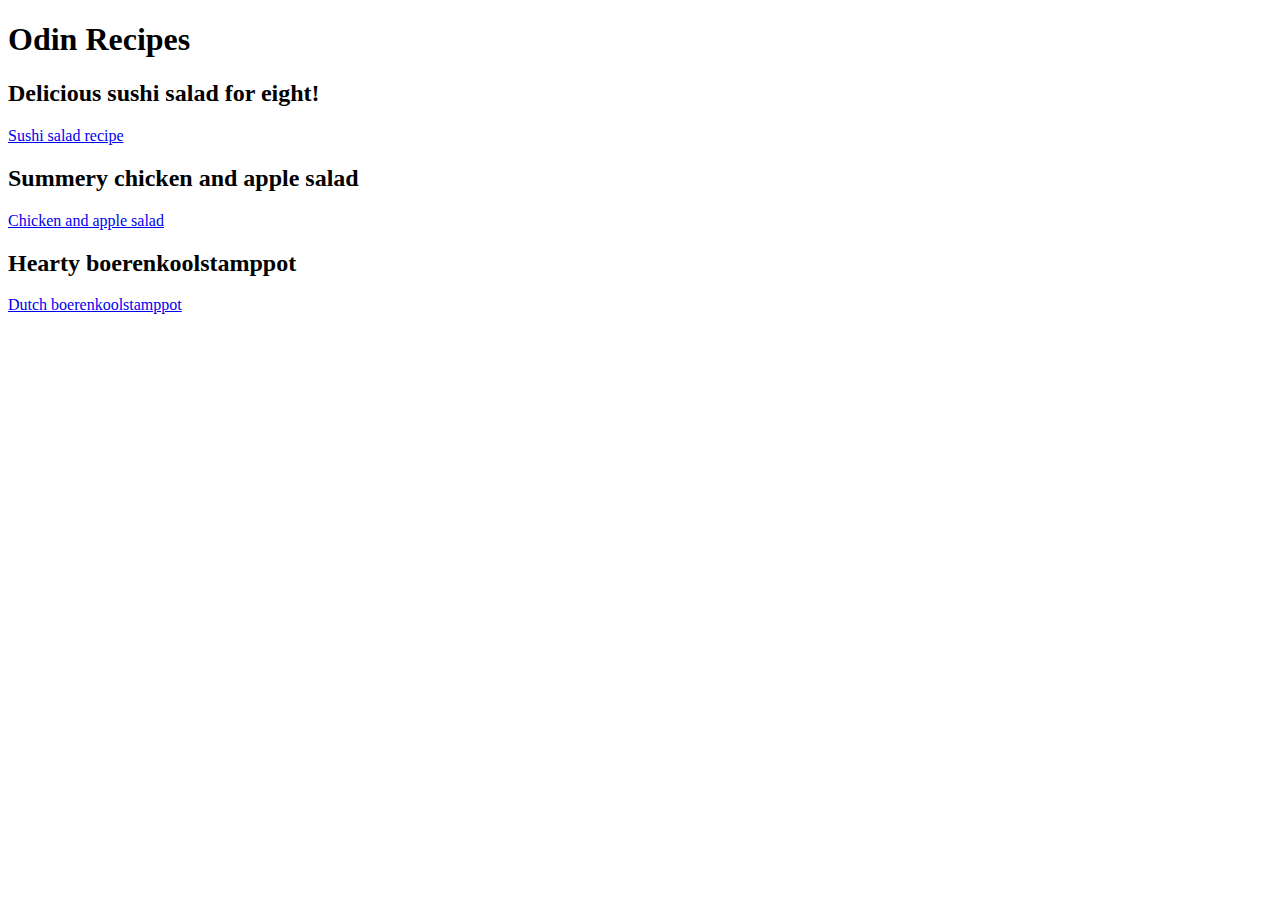
<file: index.html>
<!DOCTYPE html>
<html lang="en">
  <head>
    <meta charset="UTF-8" />
    <title>Recipes</title>
  </head>
  <body>
    <h1>Odin Recipes</h1>
    <h2>Delicious sushi salad for eight!</h2>
    <a href="./recipes/sushi_salad.html">Sushi salad recipe</a>
    <p></p>
    <h2>Summery chicken and apple salad</h2>
    <a href="/recipes/chicken_apple_salad.html">Chicken and apple salad</a>
    <p></p>
    <h2>Hearty boerenkoolstamppot</h2>
    <a href="recipes/boerenkoolstamppot.html">Dutch boerenkoolstamppot</a>
  </body>
</html>
</file>
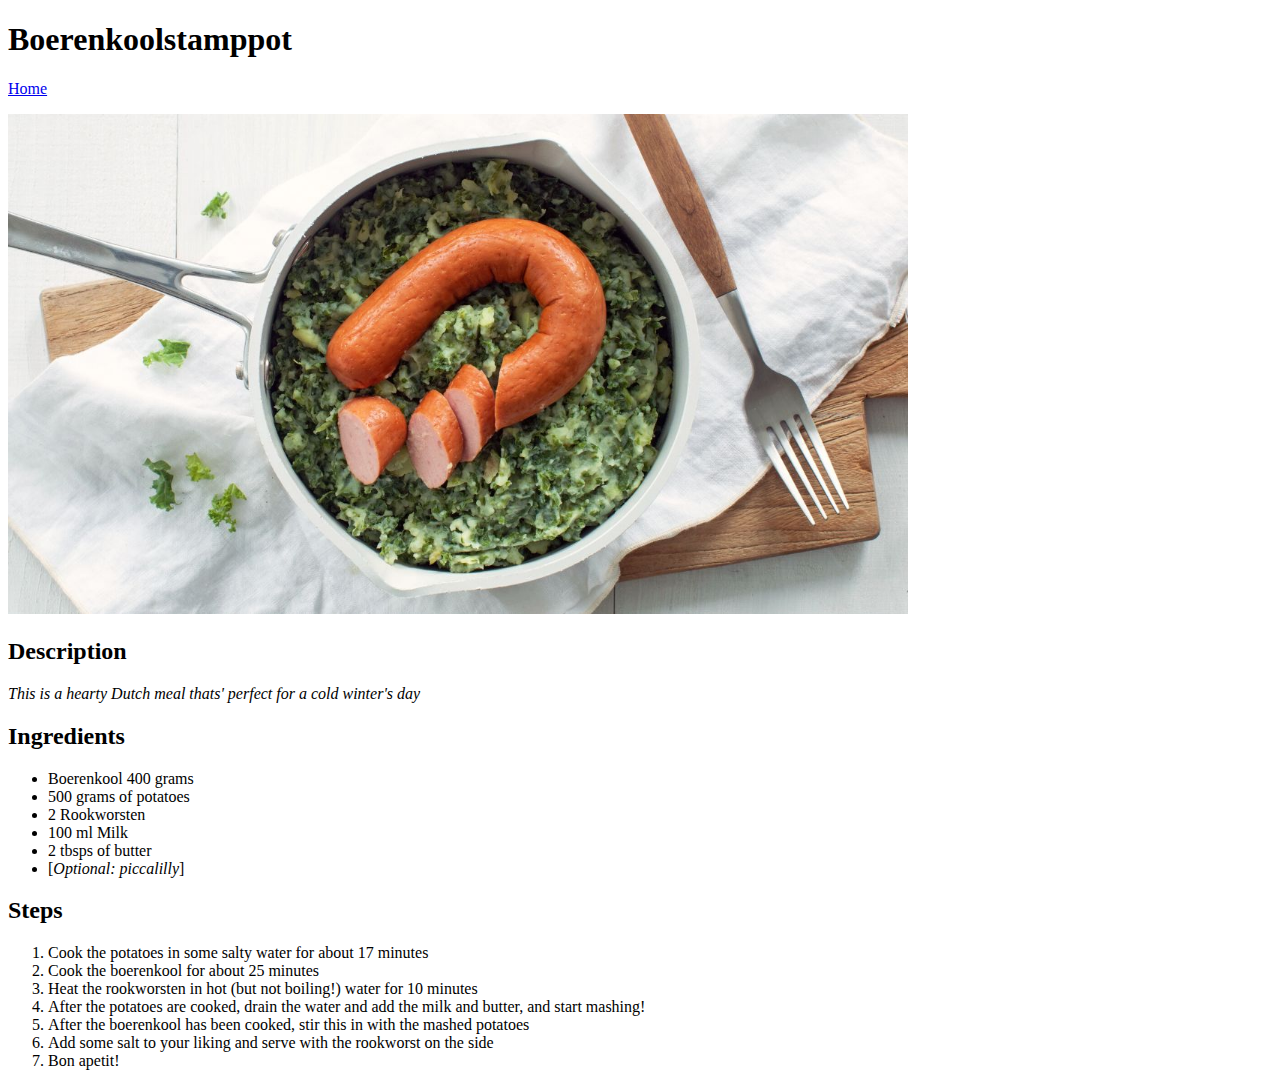
<file: recipes/boerenkoolstamppot.html>
<!DOCTYPE html>
<html lang="en">
<head>
    <meta charset="UTF-8">
    <meta name="viewport" content="width=device-width, initial-scale=1.0">
    <title>Boerenkoolstamppot</title>
</head>
<body>
    <h1>Boerenkoolstamppot</h1>
    <a href="../index.html">Home</a>
    <p></p>
    <img src="./boerenkoolstamppot.jpg" alt="Boerenkoolstamppot" height="500" width="900">
    <h2>Description</h2>
    <p><em>This is a hearty Dutch meal thats' perfect for a cold winter's day</em></p>
    <h2>Ingredients</h2>
    <ul>
        <li>Boerenkool 400 grams</li>
        <li>500 grams of potatoes</li>
        <li>2 Rookworsten</li>
        <li>100 ml Milk</li>
        <li>2 tbsps of butter</li>
        <li>[<em>Optional: piccalilly</em>]</li>
    </ul>

    <h2>Steps</h2>
    <ol>
        <li>Cook the potatoes in some salty water for about 17 minutes</li>
        <li>Cook the boerenkool for about 25 minutes</li>
        <li>Heat the rookworsten in hot (but not boiling!) water for 10 minutes</li>
        <li>After the potatoes are cooked, drain the water and add the milk and butter, and start mashing!</li>
        <li>After the boerenkool has been cooked, stir this in with the mashed potatoes</li>
        <li>Add some salt to your liking and serve with the rookworst on the side</li>
        <li>Bon apetit!</li>
    </ol>
</body>
</html>
</file>
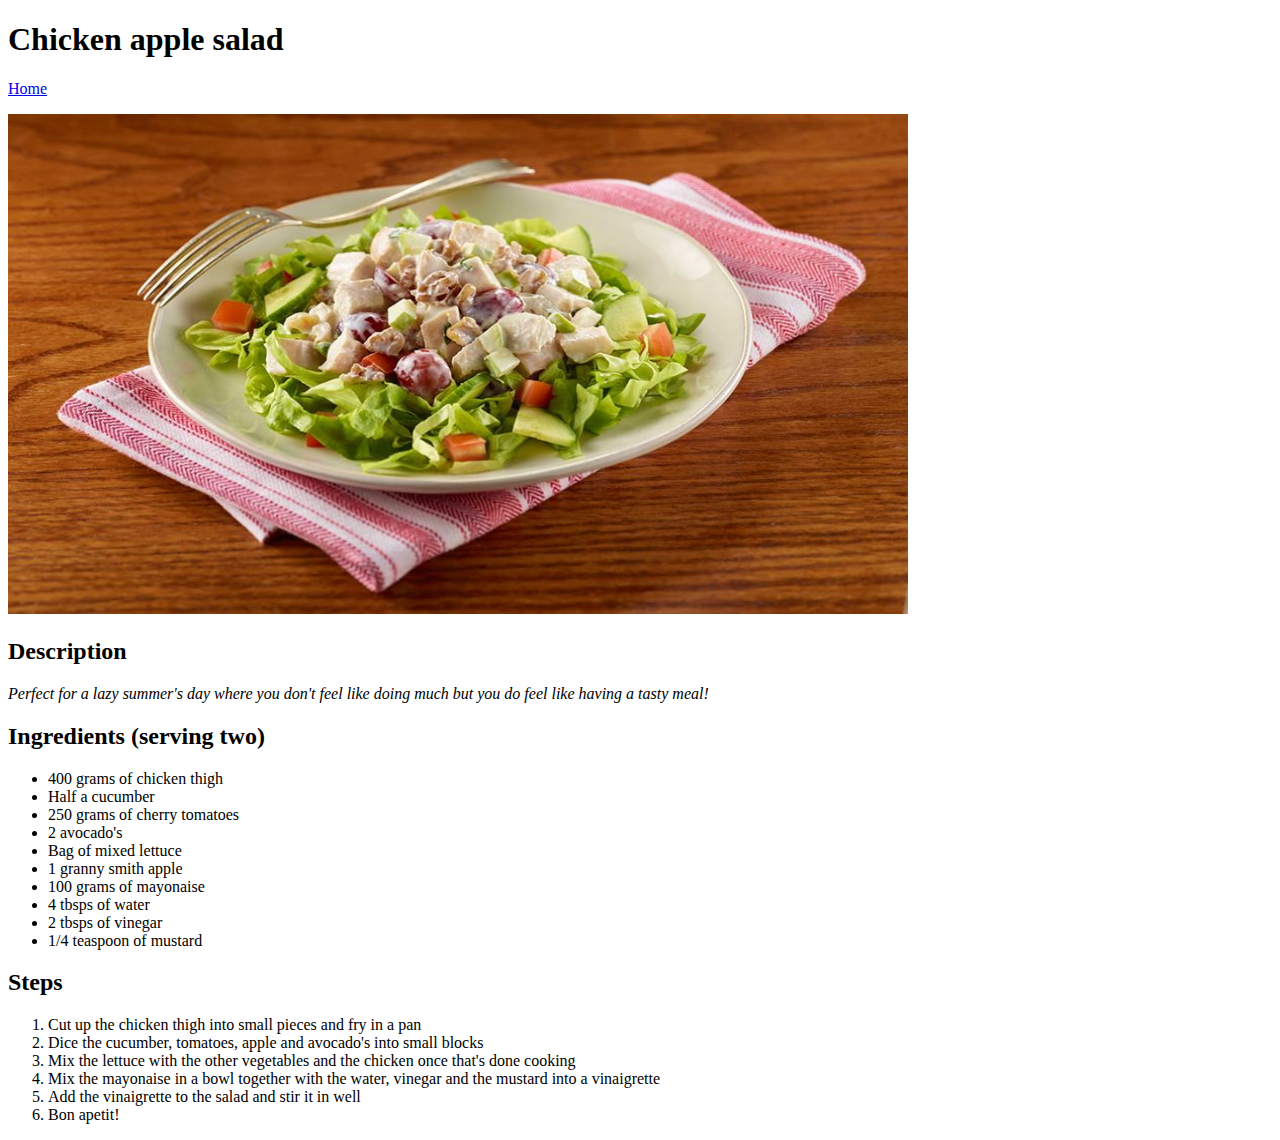
<file: recipes/chicken_apple_salad.html>
<!DOCTYPE html>
<html lang="en">
  <head>
    <meta charset="UTF-8" />
    <title>Chicken apple salad</title>
  </head>

  <body>
    <h1>Chicken apple salad</h1>
    <a href="../index.html" rel="noopener noreferrer">Home</a>
    <p></p>
    <img
      src="./chicken_apple_salad.jpg"
      alt="Chicken apple salad"
      width="900"
      height="500"
    />
    <h2>Description</h2>
    <p>
      <em>
        Perfect for a lazy summer's day where you don't feel like doing much but
        you do feel like having a tasty meal!
      </em>
    </p>
    <h2>Ingredients (serving two)</h2>
    <ul>
      <li>400 grams of chicken thigh</li>
      <li>Half a cucumber</li>
      <li>250 grams of cherry tomatoes</li>
      <li>2 avocado's</li>
      <li>Bag of mixed lettuce</li>
      <li>1 granny smith apple</li>
      <li>100 grams of mayonaise</li>
      <li>4 tbsps of water</li>
      <li>2 tbsps of vinegar</li>
      <li>1/4 teaspoon of mustard</li>
    </ul>

    <h2>Steps</h2>
    <ol>
      <li>Cut up the chicken thigh into small pieces and fry in a pan</li>
      <li>
        Dice the cucumber, tomatoes, apple and avocado's into small blocks
      </li>
      <li>
        Mix the lettuce with the other vegetables and the chicken once that's
        done cooking
      </li>
      <li>
        Mix the mayonaise in a bowl together with the water, vinegar and the
        mustard into a vinaigrette
      </li>
      <li>Add the vinaigrette to the salad and stir it in well</li>
      <li>Bon apetit!</li>
    </ol>
  </body>
</html>
</file>
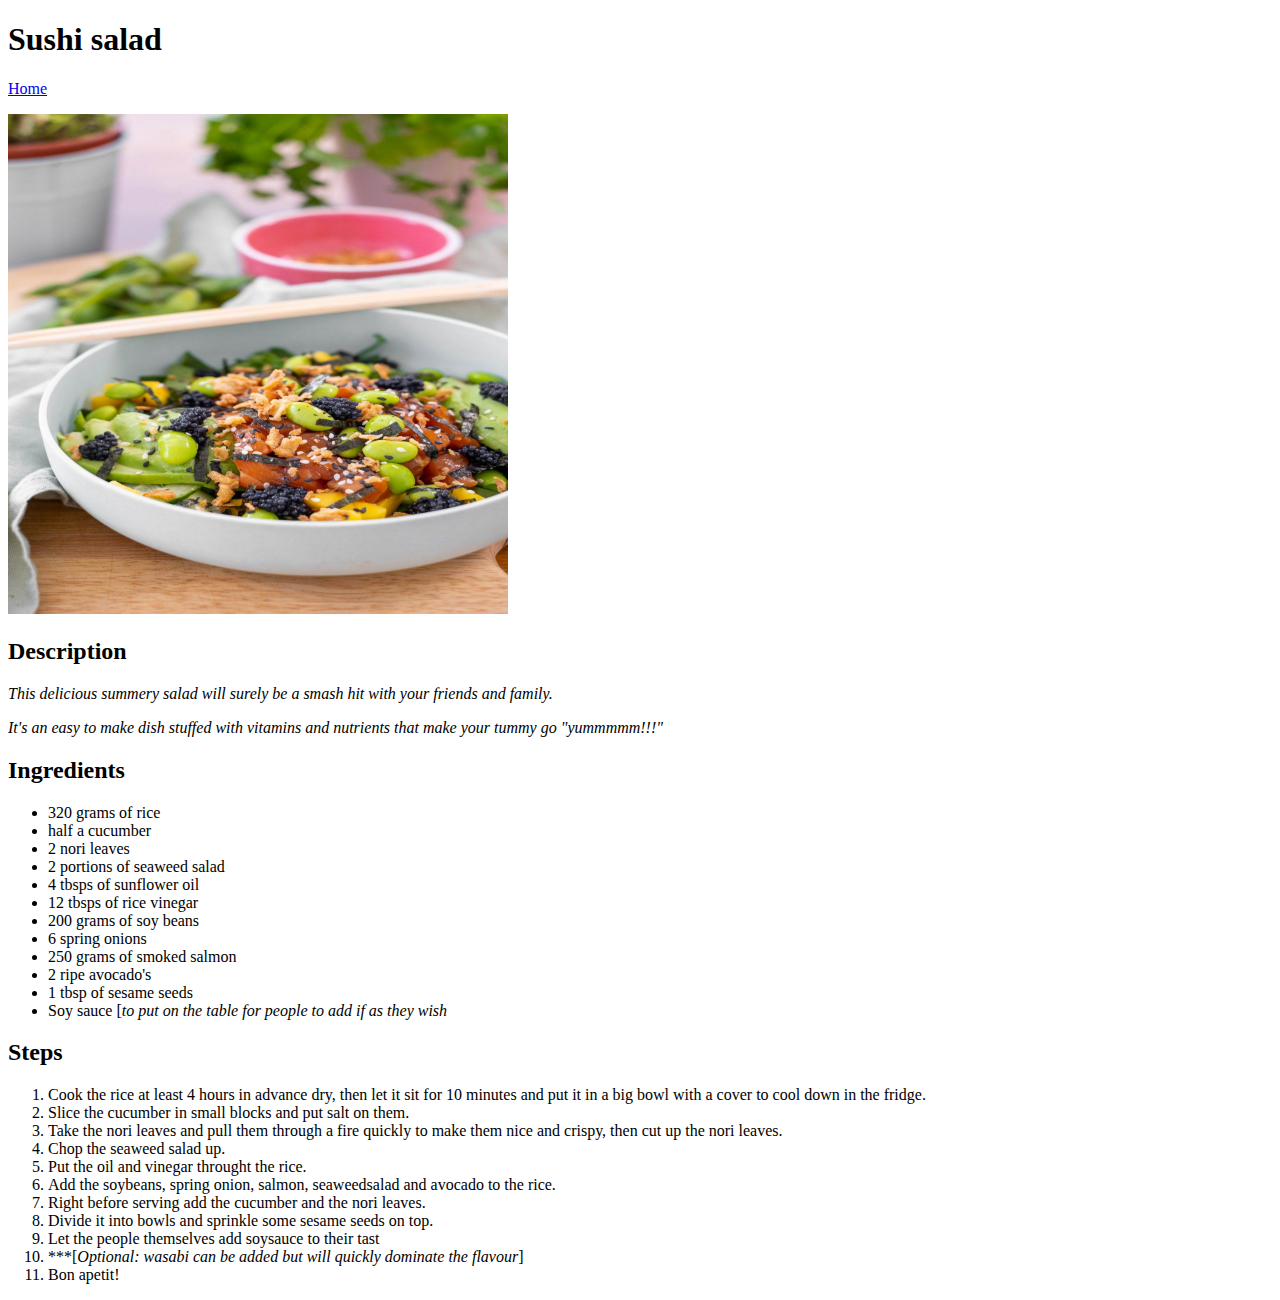
<file: recipes/sushi_salad.html>
<!DOCTYPE html>
<html lang="en">
  <head>
    <meta charset="UTF-8" />
    <title>Sushi salad</title>
  </head>
  <body>
    <h1>Sushi salad</h1>
    <a href="../index.html">Home</a>
    <p></p>
    <img src="sushi_salad.jpeg" alt="Sushi salad" height="500" width="500" />
    <h2>Description</h2>
    <p>
      <em
        >This delicious summery salad will surely be a smash hit with your
        friends and family.</em
      >
    </p>
    <p>
      <em
        >It's an easy to make dish stuffed with vitamins and nutrients that make
        your tummy go "yummmmm!!!"</em
      >
    </p>

    <h2>Ingredients</h2>
    <ul>
      <li>320 grams of rice</li>
      <li>half a cucumber</li>
      <li>2 nori leaves</li>
      <li>2 portions of seaweed salad</li>
      <li>4 tbsps of sunflower oil</li>
      <li>12 tbsps of rice vinegar</li>
      <li>200 grams of soy beans</li>
      <li>6 spring onions</li>
      <li>250 grams of smoked salmon</li>
      <li>2 ripe avocado's</li>
      <li>1 tbsp of sesame seeds</li>
      <li>
        Soy sauce [<em
          >to put on the table for people to add if as they wish</em
        >
      </li>
    </ul>

    <h2>Steps</h2>
    <ol>
        <li>Cook the rice at least 4 hours in advance dry, then let it sit for 10 minutes and put it in a big bowl with a cover to cool down in the fridge.</li>
        <li>Slice the cucumber in small blocks and put salt on them.</li>
        <li>Take the nori leaves and pull them through a fire quickly to make them nice and crispy, then cut up the nori leaves.</li>
        <li>Chop the seaweed salad up.</li>
        <li>Put the oil and vinegar throught the rice.</li>
        <li>Add the soybeans, spring onion, salmon, seaweedsalad and avocado to the rice.</li>
        <li>Right before serving add the cucumber and the nori leaves.</li>
        <li>Divide it into bowls and sprinkle some sesame seeds on top.</li>
        <li>Let the people themselves add soysauce to their tast</li>
        <li>***[<em>Optional: wasabi can be added but will quickly dominate the flavour</em>]</li>
        <li>Bon apetit!</li>
    </ol>
  </body>
</html>
</file>
